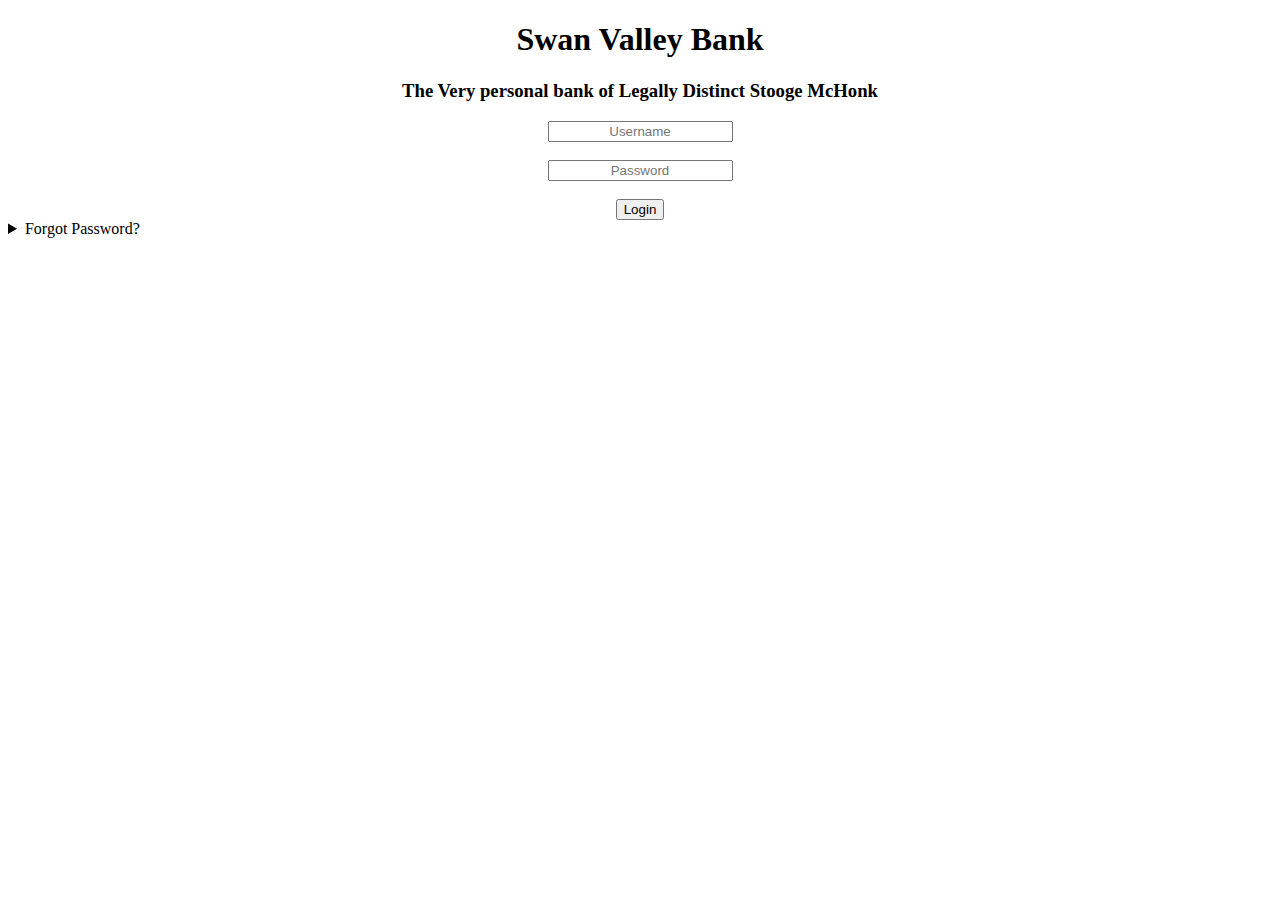
<file: templates/index.html>
<!DOCTYPE html>
<html lang="en">
    <head>
        <meta charset="UTF-8">
        <meta name="viewport" content="width=device-width, initial-scale=1.0">
        <meta http-equiv="X-UA-Compatible" content="ie=edge">
        <title>CTF: BankShot</title>
        <link rel="stylesheet" href="https://cdn.simplecss.org/simple.min.css">
        <link rel="stylesheet" href="/static/style.css">
        <style>
			.spinner {
				border: 4px solid rgba(0, 0, 0, 0.1);
				border-radius: 50%;
				border-top: 4px solid lightgrey;
				width: 20px;
				height: 20px;
				animation: spin 1s linear infinite;
				margin-right: 8px;
			}
				@keyframes spin {
					0% { transform: rotate(0deg); }
					100% { transform: rotate(360deg); }
				}
		
        </style>
    </head>
    <body>
        <main>
            <h1 style ="text-align: center;">Swan Valley Bank</h1>
            <h3 style ="text-align: center;">The Very personal bank of Legally Distinct Stooge McHonk</h3>
            <div style="margin: auto; width: 50%; text-align: center;">
                <form id="loginForm">
                    <input style="text-align: center"
                           type="text"
                           id="username"
                           name="username"
                           placeholder="Username">
                    <br>
                    <br>
                    <input style="text-align: center"
                           type="text"
                           id="password"
                           name="password"
                           placeholder="Password">
                    <br>
                    <br>
                    <button type="button"
                            id="login"
                            onclick="loginFunc()">Login</button>
                </form>
            </div>
            <div>
                <details>
                    <summary>Forgot Password?</summary>
                    <div style="margin: auto; width: 50%;">
                        <p>
                            <b>Forgot your password?</b> that's ok! Answer some security questions and we can log you right in!
                        </p>
                        <form id="forgotForm">
                            <br>
                            <label>What was your Mother's maiden name?</label>
                            <input style="text-align: center" type="text" id="mother" name="mother">
                            <label>What is the middle name of your firstborn?</label>
                            <input style="text-align: center"
                                   type="text"
                                   id="firstborn"
                                   name="firstborn">
                            <label>What was the name of your first pet?</label>
                            <input style="text-align: center" type="text" id="pet" name="pet">
                            <label>Where was your first place of residence?</label>
                            <input style="text-align: center"
                                   type="text"
                                   id="residence"
                                   name="residence">
                            <label>What is your favorite food?</label>
                            <input style="text-align: center" type="text" id="food" name="food">
                            <label>What was the name of your High School?</label>
                            <input style="text-align: center" type="text" id="school" name="school">
                            <br>
                            <br>
                            <button type="button" id="login" onclick="submitQuestions()">Login</button>
                            <span id="questionOutput" style="margin-left:1em;">Status: Accepting prompt</span>
                            <span id="questionSpinner" class="spinner" style="display: none;"></span>
                        </form>
                    </div>
                </details>
            </div>
        </main>
    <script>
async function loginFunc() {
				try {
          console.log(JSON.stringify(Object.fromEntries(new FormData(document.getElementById('loginForm')))))
					// Submit the raw input to the server with a timeout of 10 seconds
					const response = await Promise.race([
						fetch('/login', {
							method: 'POST',
							headers: {
								'Content-Type': 'application/json',
							},
							body: JSON.stringify(Object.fromEntries(new FormData(document.getElementById('loginForm')))),
						}),
						new Promise(resolve => setTimeout(() => resolve({ timeout: true }), 10000)),
					]);

					const data = response.json()
					// Update status based on returned status code
					console.log(response.status);
					console.log(data);
					switch (response.status) {
						case 200: // loggin succeded
							highlight("login", true);
              window.location.replace("/bankshot/llm");
							break;
						default: // Default
							highlight("login", false);
							break;
					}
				} catch (error) {
					// Handle timeout or other errors
          console.log(error);
          highlight("login", false);
				}
      }
    </script>
        <!-- This validates security questions -->
        <script>
    async function submitQuestions() {
				// Display spinner and update status to "Processing"
				document.getElementById("questionSpinner").style.display = "inline-block";
				document.getElementById("questionOutput").innerText = "Status: Processing";
				try {
					// Submit the raw input to the server with a timeout of 10 seconds
					const response = await Promise.race([
						fetch('/bankshot/questions', {
							method: 'POST',
							headers: {
								'Content-Type': 'application/json',
							},
							body: JSON.stringify(Object.fromEntries(new FormData(document.getElementById('forgotForm')))),
						}),
						new Promise(resolve => setTimeout(() => resolve({ timeout: true }), 10000)),
					]);

					if (response.timeout) {
						throw new Error('Timeout');
					}

					const data = await response.json();

					// Update status based on returned status code
					console.log(data);
					switch (data.status) {
						case 0: // Default case of no divergence, no flag
							document.getElementById("questionOutput").innerText = "Status: ✘ One or More of your security questions are incorrect";
							break;
						case 1: // Divergence, flag provided in response
							document.getElementById("questionOutput").innerText = `Status: 🏳 ${data.flag}`;
							break;
						case 2: // Backend timeout
							document.getElementById("questionOutput").innerText = "Status: LLM call timed out, try again later.";
							break;
						case 3: // Quota reached
							document.getElementById("questionOutput").innerText = "Status: Quota limit reached, try again later.";
							break;
						default: // Default
							document.getElementById("questionOutput").innerText = "Status: Unknown error encountered.";
							break;
					}
				} catch (error) {
					// Handle timeout or other errors
					document.getElementById("questionOutput").innerText = "Status: error encountered";
				} finally {
					// Hide spinner
					document.getElementById("questionSpinner").style.display = "none";
				}
			}

      
        </script>
        <script>
function delay(milliseconds){
    return new Promise(resolve => {
        setTimeout(resolve, milliseconds);
    });
}

// true means correct, false means incorrect
function highlight(objId, color){
  var obj = document.getElementById(objId);
   var tempColor = color ? 
     getComputedStyle(document.documentElement).getPropertyValue('--correct') :
     getComputedStyle(document.documentElement).getPropertyValue('--code');
   var orig = obj.style.color;
   obj.style.background = tempColor;
   obj.style.border = tempColor;
   setTimeout(function(){
        obj.style.background = orig;
   }, 500);
}
    </script>
    <script>
      
    </script>
  </body>
</html>
</file>
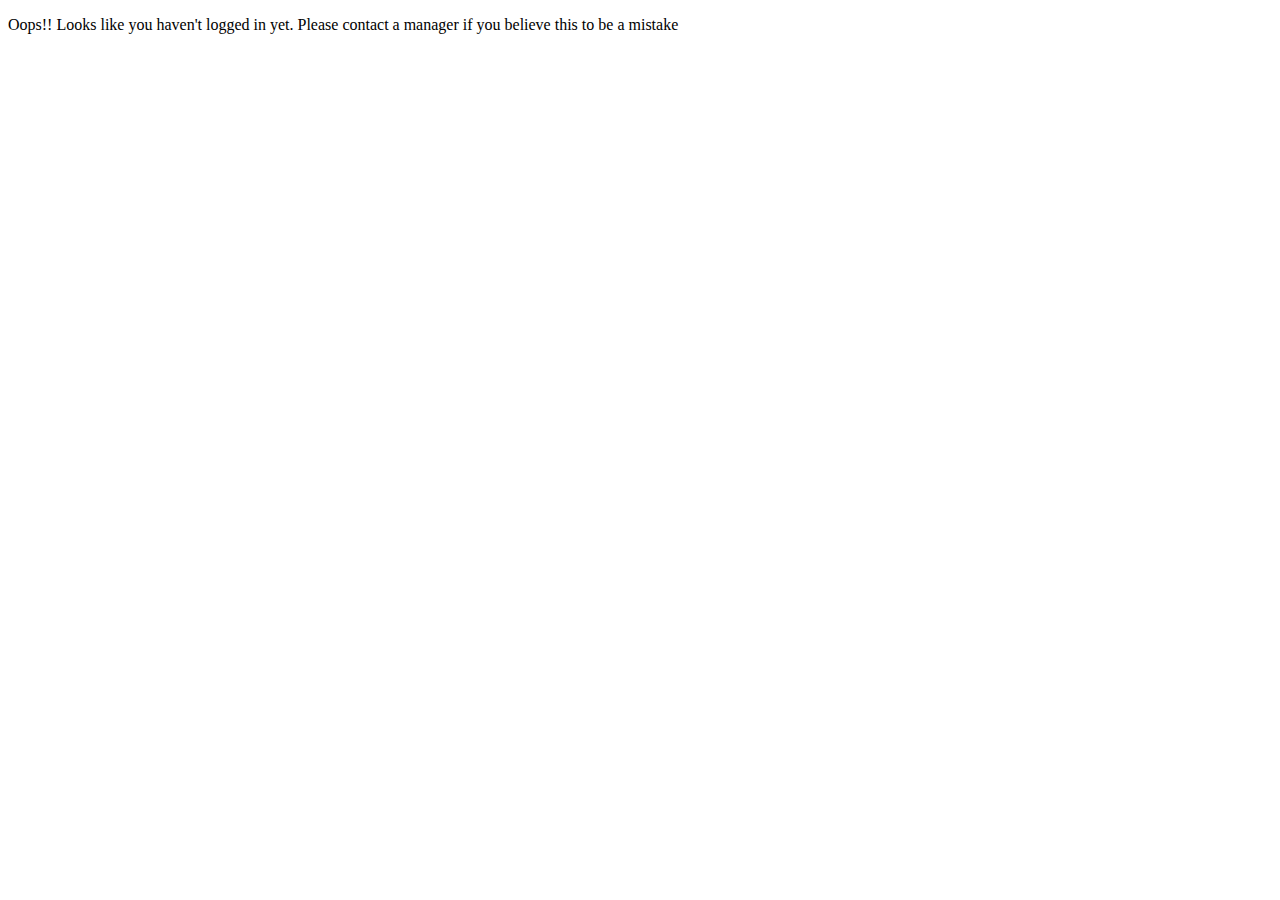
<file: templates/auth.html>
<!DOCTYPE html>
<html lang="en">
    <head>
        <meta charset="UTF-8">
        <meta name="viewport" content="width=device-width, initial-scale=1.0">
        <meta http-equiv="X-UA-Compatible" content="ie=edge">
        <title>CTF: BankShot - Bill</title>
        <link rel="stylesheet" href="https://cdn.simplecss.org/simple.min.css">
        <link rel="stylesheet" href="/static/style.css">
    </head>
    <body>
        <main>
                <p>
                  Oops!! Looks like you haven't logged in yet. Please contact a manager if you believe this to be a mistake
                </p>
    </main>
  </body>
</html>
</file>
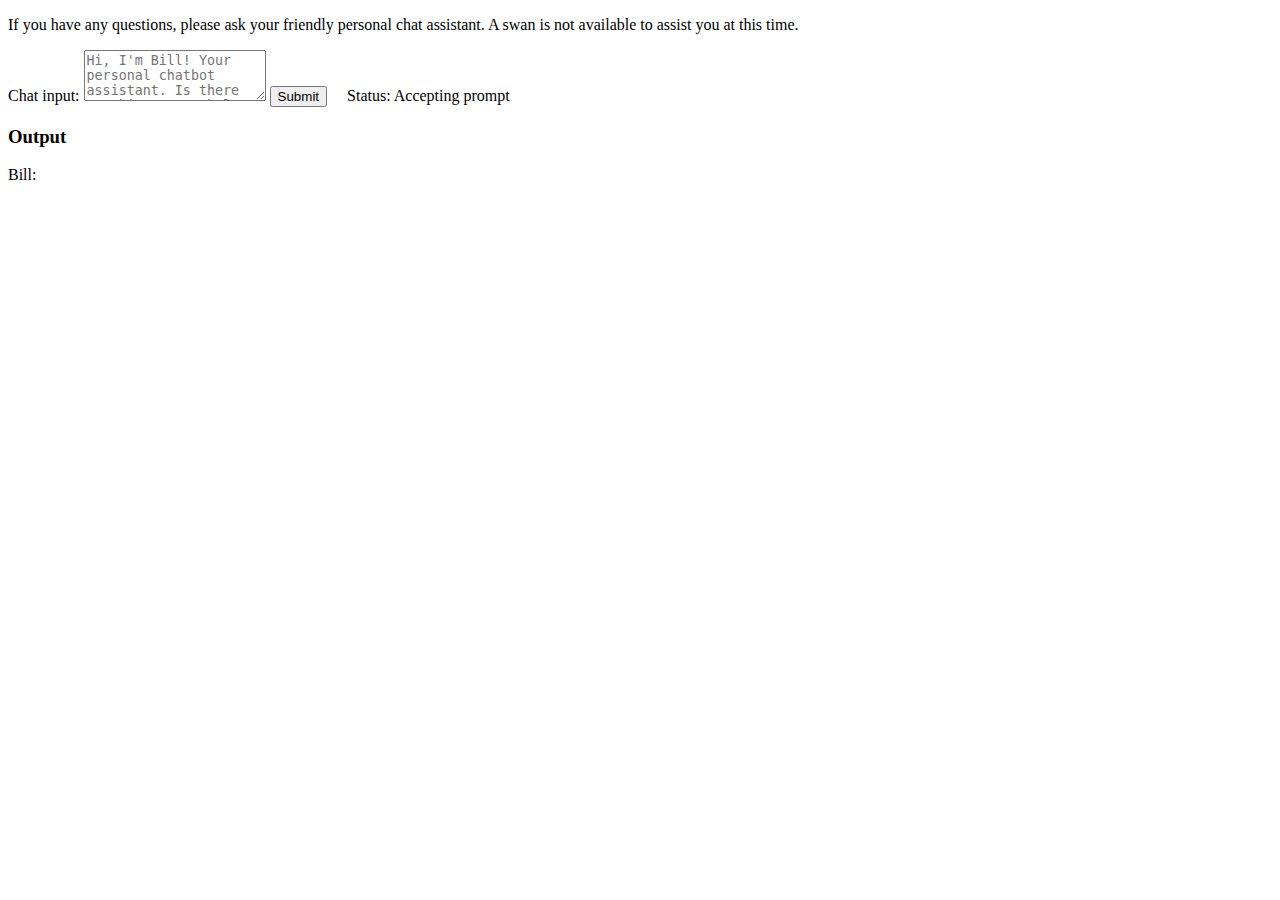
<file: templates/Bill.html>
<!DOCTYPE html>
<html lang="en">
    <head>
        <meta charset="UTF-8">
        <meta name="viewport" content="width=device-width, initial-scale=1.0">
        <meta http-equiv="X-UA-Compatible" content="ie=edge">
        <title>CTF: BankShot - Bill</title>
        <link rel="stylesheet" href="https://cdn.simplecss.org/simple.min.css">
        <link rel="stylesheet" href="/static/style.css">
        <style>
			.spinner {
				border: 4px solid rgba(0, 0, 0, 0.1);
				border-radius: 50%;
				border-top: 4px solid lightgrey;
				width: 20px;
				height: 20px;
				animation: spin 1s linear infinite;
				margin-right: 8px;
			}
				@keyframes spin {
					0% { transform: rotate(0deg); }
					100% { transform: rotate(360deg); }
				}
		
        </style>
    </head>
    <body>
        <main>
                <p>
                    If you have any questions, please ask your friendly personal chat assistant. A swan is not available to assist you at this time.
                </p>
                <form id="promptForm">
                    <label>Chat input:</label>
                    <textarea id="userInput"
                              rows="3"
                              placeholder="Hi, I'm Bill! Your personal chatbot assistant. Is there anything I can help you with?"></textarea>
                    <button type="button" onclick="submitPrompt()">Submit</button>
                    <span id="status" style="margin-left:1em;">Status: Accepting prompt</span>
                    <div id="spinner" class="spinner" style="display: none;"></div>
                </form>
                <h3>Output</h3>
                <label>Bill:</label>
                <p class="notice" id="modelOutput"></p>
    </main>
        <script>
			async function submitPrompt() {
				const userInput = document.getElementById("userInput").value;
				// Display spinner and update status to "Processing"
				document.getElementById("spinner").style.display = "inline-block";
				document.getElementById("status").innerText = "Status: Processing";
				try {
					// Submit the raw input to the server with a timeout of 10 seconds
					const response = await Promise.race([
						fetch('/bankshot/llm', {
							method: 'POST',
							headers: {
								'Content-Type': 'application/json',
							},
							body: JSON.stringify({
								user_input: userInput,
							}),
						}),
						new Promise(resolve => setTimeout(() => resolve({ timeout: true }), 50000)),
					]);

					if (response.timeout) {
						throw new Error('Timeout');
					}

					const data = await response.json();

					// Update status based on returned status code
					console.log(data);
					switch (data.status) {
						case -422: // Error encountered
							document.getElementById("status").innerText = "Status: Backend error encountered.";
							break;
						case 200: // User input did not match, no flag
							document.getElementById("status").innerText = ""; // flag is retrieved elsewhere
						case 400: // User input did not match, no flag
							document.getElementById("status").innerText = "unauthorized"; // user is not authorized
						default: // Default
							document.getElementById("status").innerText = "Status: Unknown error encountered.";
							break;
					}
					// Display the model output
					document.getElementById("modelOutput").innerText = `${data.output}`;
				} catch (error) {
					// Handle timeout or other errors
					document.getElementById("status").innerText = "Status: error encountered";
				} finally {
					// Hide spinner
					document.getElementById("spinner").style.display = "none";
				}
			}
		
        </script>
  </body>
</html>
</file>
<file: static/style.css>
/* modification of https://github.com/kevquirk/simple.css for catppuccin
/* Global variables. */
:root,
::backdrop {
  /* Set sans-serif & mono fonts */
  --sans-font: -apple-system, BlinkMacSystemFont, "Avenir Next", Avenir,
    "Nimbus Sans L", Roboto, "Noto Sans", "Segoe UI", Arial, Helvetica,
    "Helvetica Neue", sans-serif;
  --mono-font: Consolas, Menlo, Monaco, "Andale Mono", "Ubuntu Mono", monospace;
  --standard-border-radius: 5px;

  /* Default (light) theme */
  --bg: #dce0e8;
  --accent-bg: #e6e9ef;
  --text: #4c4f69;
  --text-light: #6c6f85;
  --border: #7c7f93;
  --accent: #1e66f5;
  --accent-hover: #7287fd;
  --accent-text: var(--bg);
  --code: #e64553;
  --preformatted: #5c5f77;
  --marked: #df8e1d;
  --disabled: #efefef;
  --correct: #40a02b;
}


/* Dark theme */
@media (prefers-color-scheme: dark) {
  :root,
  ::backdrop {
    color-scheme: dark;
    --bg: #24273a;
    --accent-bg: #363a4f;
    --text: #cad3f5;
    --text-light: #a5adcb;
    --accent: #b4befe;
    --accent-hover: #eed49f;
    --accent-text: var(--bg);
    --code: #ed8796;
    --preformatted: #b8c0e0;
    --disabled: #181926;
    --correct: #a6e3a1;
  }
  /* Add a bit of transparency so light media isn't so glaring in dark mode */
  img,
  video {
    opacity: 0.8;
  }
}
</file>
